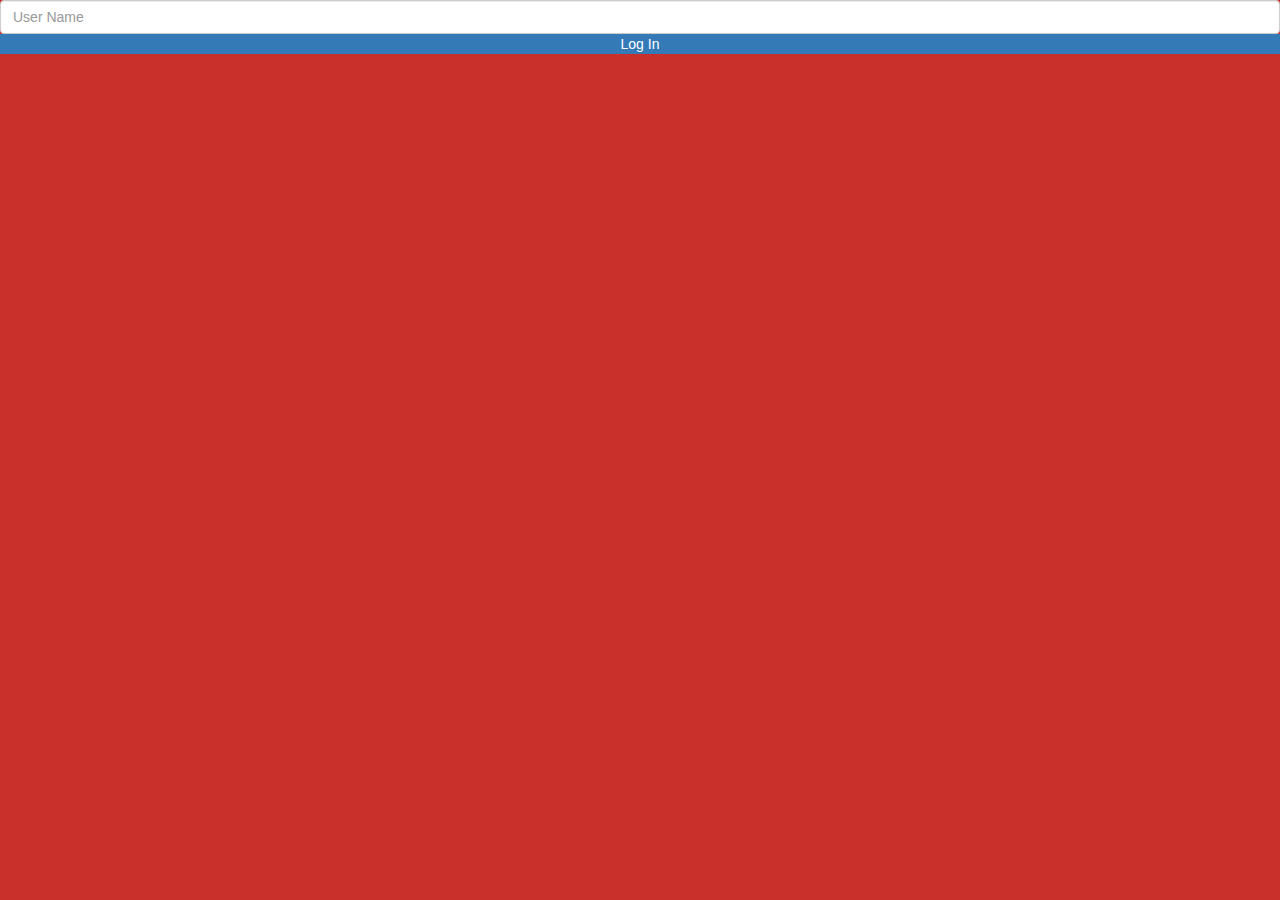
<file: index.html>
<html>

<head>
</head>
<body class="bnt btn-danger" >
    <meta name="viewport" content="width=device-width, initial-scale=1">
<link rel="stylesheet" href="https://maxcdn.bootstrapcdn.com/bootstrap/3.4.0/css/bootstrap.min.css">
<script src="https://ajax.googleapis.com/ajax/libs/jquery/3.4.1/jquery.min.js"></script>
<script src="https://maxcdn.bootstrapcdn.com/bootstrap/3.4.0/js/bootstrap.min.js"></script>

    <center>
    <link rel="stlyesheet" type="text/css" href="Kwitter.css">
    <script src="Kwitter.js"></script>


<input type="text" id="user_name" class="form-control" placeholder="User Name">

<div id="login_button" class="bnt btn-primary" onclick="addUser()"> Log In</div>
  
</center>



</body>
</html>
</file>
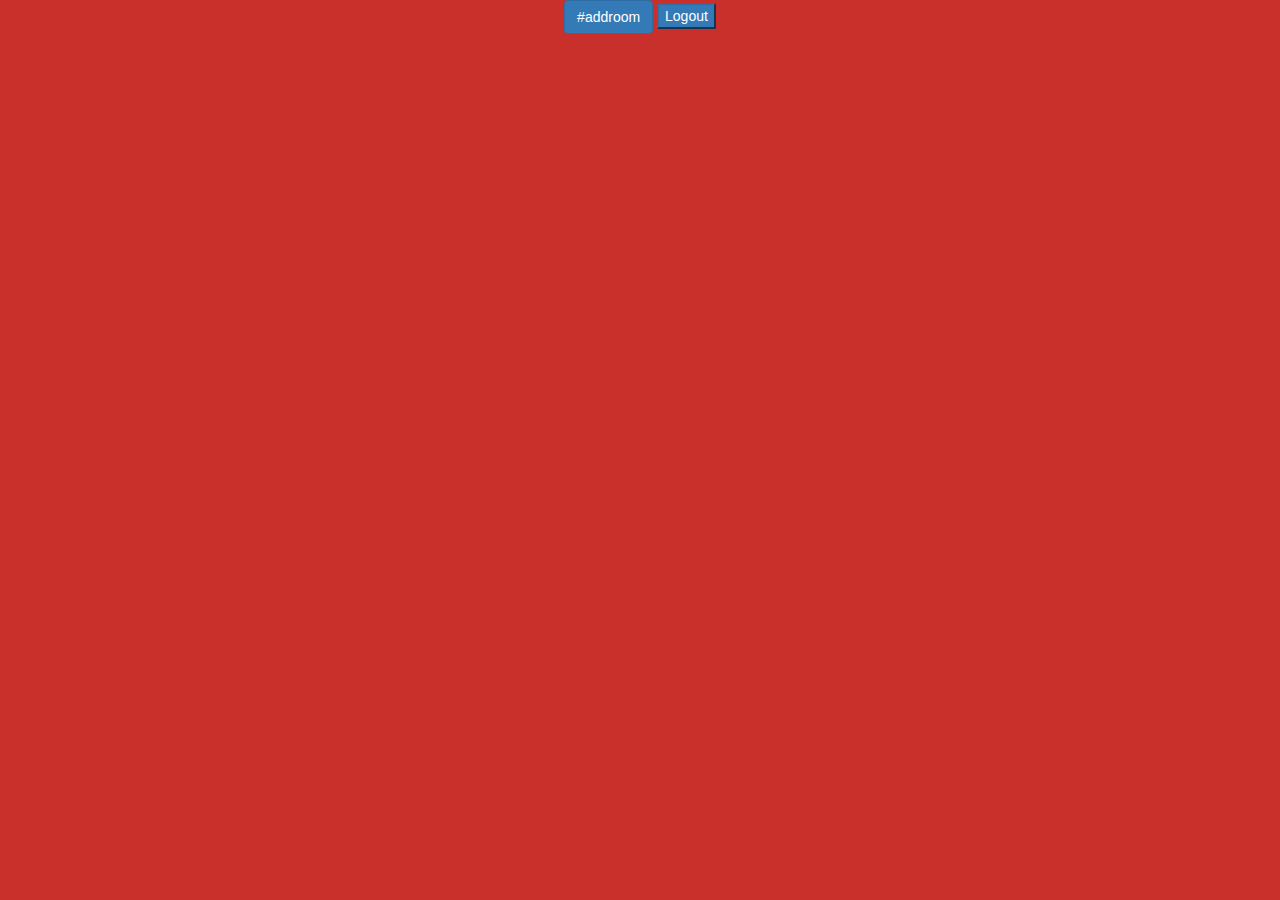
<file: Kwitter_room.html>
<html>

<head>
</head>
<body class="bnt btn-danger" >
    <meta name="viewport" content="width=device-width, initial-scale=1">
<link rel="stylesheet" href="https://maxcdn.bootstrapcdn.com/bootstrap/3.4.0/css/bootstrap.min.css">
<script src="https://ajax.googleapis.com/ajax/libs/jquery/3.4.1/jquery.min.js"></script>
<script src="https://maxcdn.bootstrapcdn.com/bootstrap/3.4.0/js/bootstrap.min.js"></script>

    <center>
    <link rel="stlyesheet" type="text/css" href="Kwitter_room.css">
    <script src="kwitter_room.js"></script>

    <button id="addroom" class="btn btn-primary" onclick="addroom()">#addroom</button>
    <button  id="logout" class="bnt btn-primary" onclick="logout()"> Logout</button>
</center>
    
<script src="Kwitter.js"></script>

</body>
</html>
</file>
<file: Kwitter.css>
#logout
{
    width: 800px;
}
</file>
